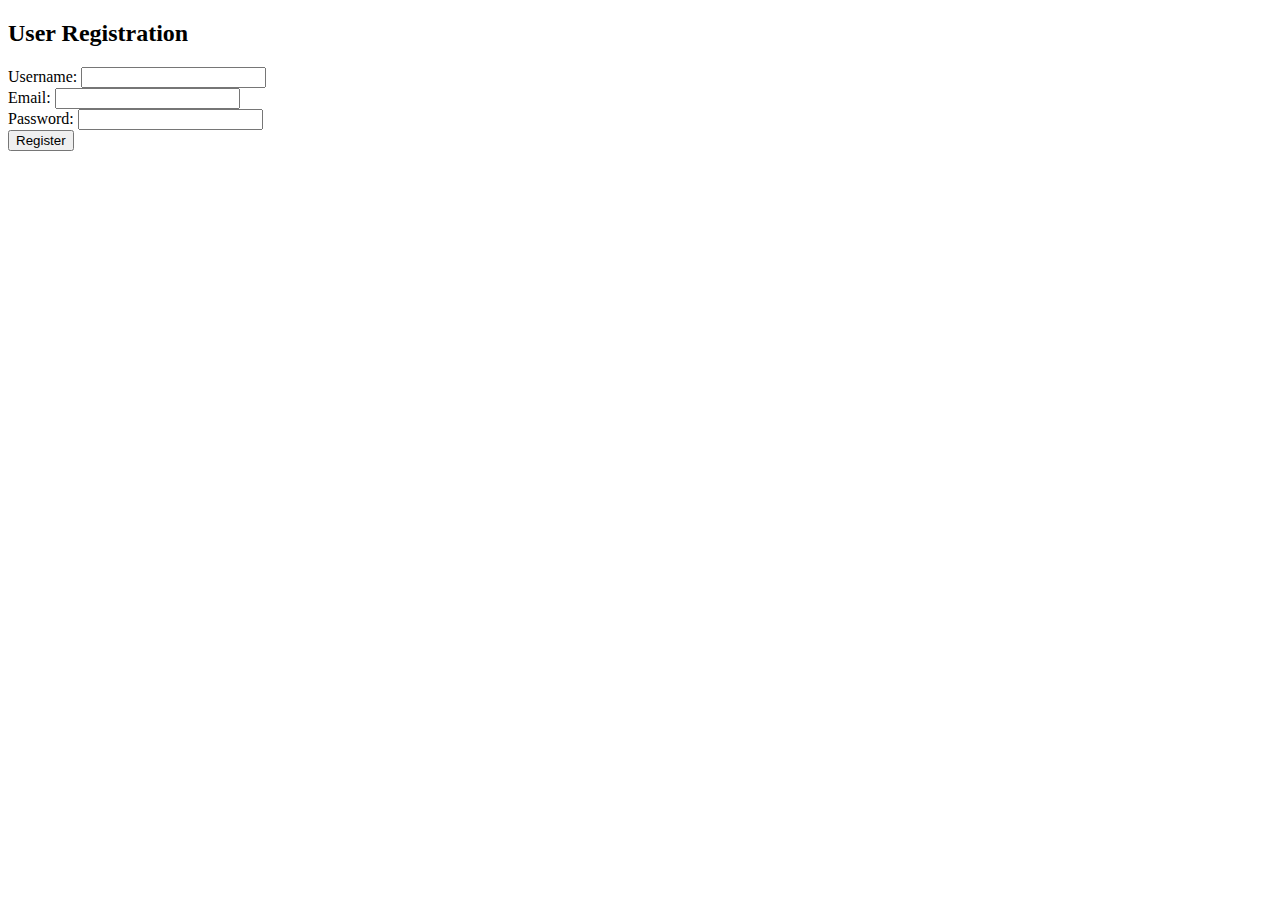
<file: sem 2/WTL/assignment8/index.html>
<!DOCTYPE html>
<html>
<head>
    <title>User Registration</title>
</head>
<body>
    <h2>User Registration</h2>
    <form action="reg.php" method="post">
        Username: <input type="text" name="username"><br>
        Email: <input type="email" name="email"><br>
        Password: <input type="password" name="password"><br>
        <input type="submit" value="Register">
    </form>
</body>
</html>
</file>
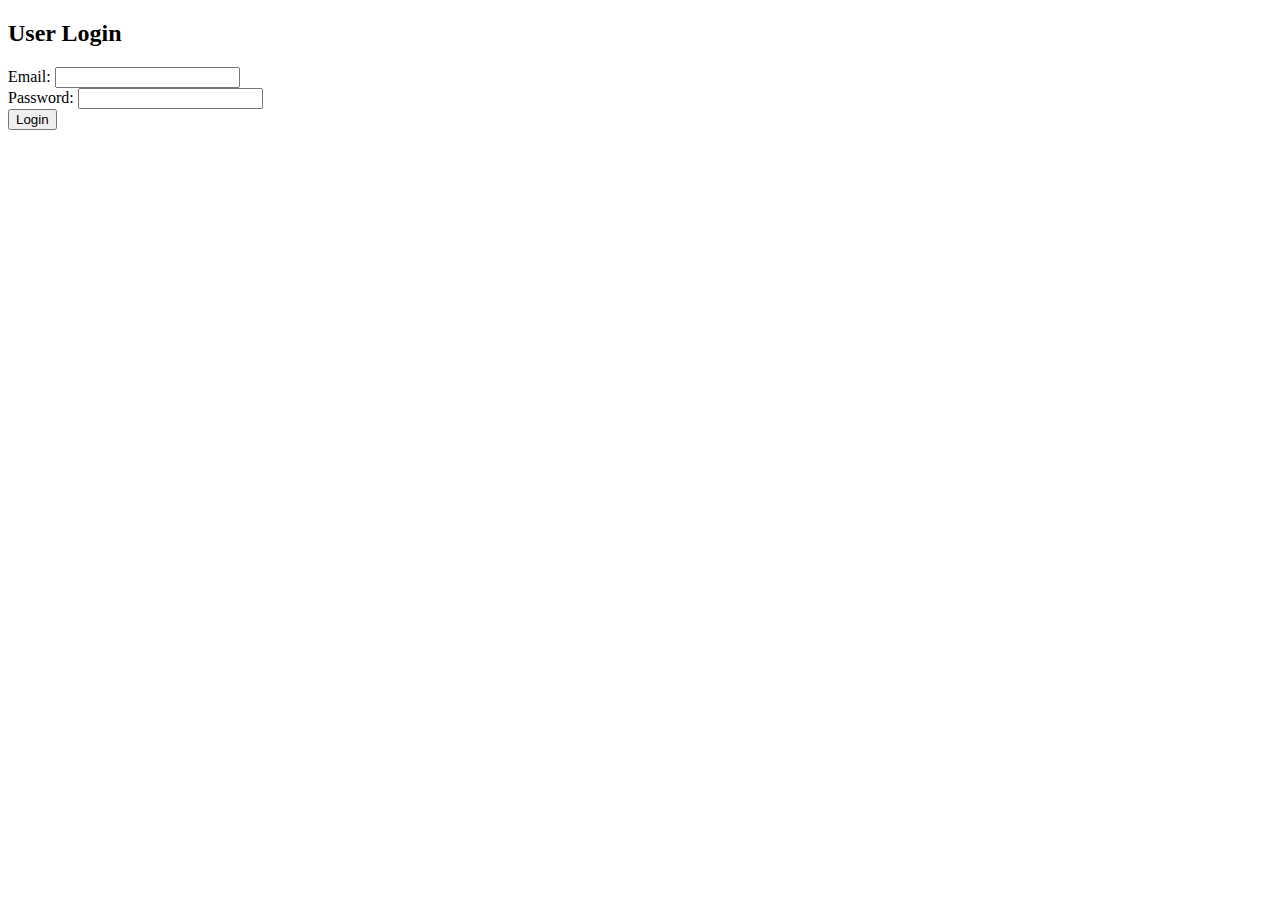
<file: sem 2/WTL/assignment8/login.html>
<!DOCTYPE html>
<html>
<head>
    <title>User Login</title>
</head>
<body>
    <h2>User Login</h2>
    <form action="login.php" method="post">
        Email: <input type="email" name="email"><br>
        Password: <input type="password" name="password"><br>
        <input type="submit" value="Login">
    </form>
</body>
</html>
</file>
